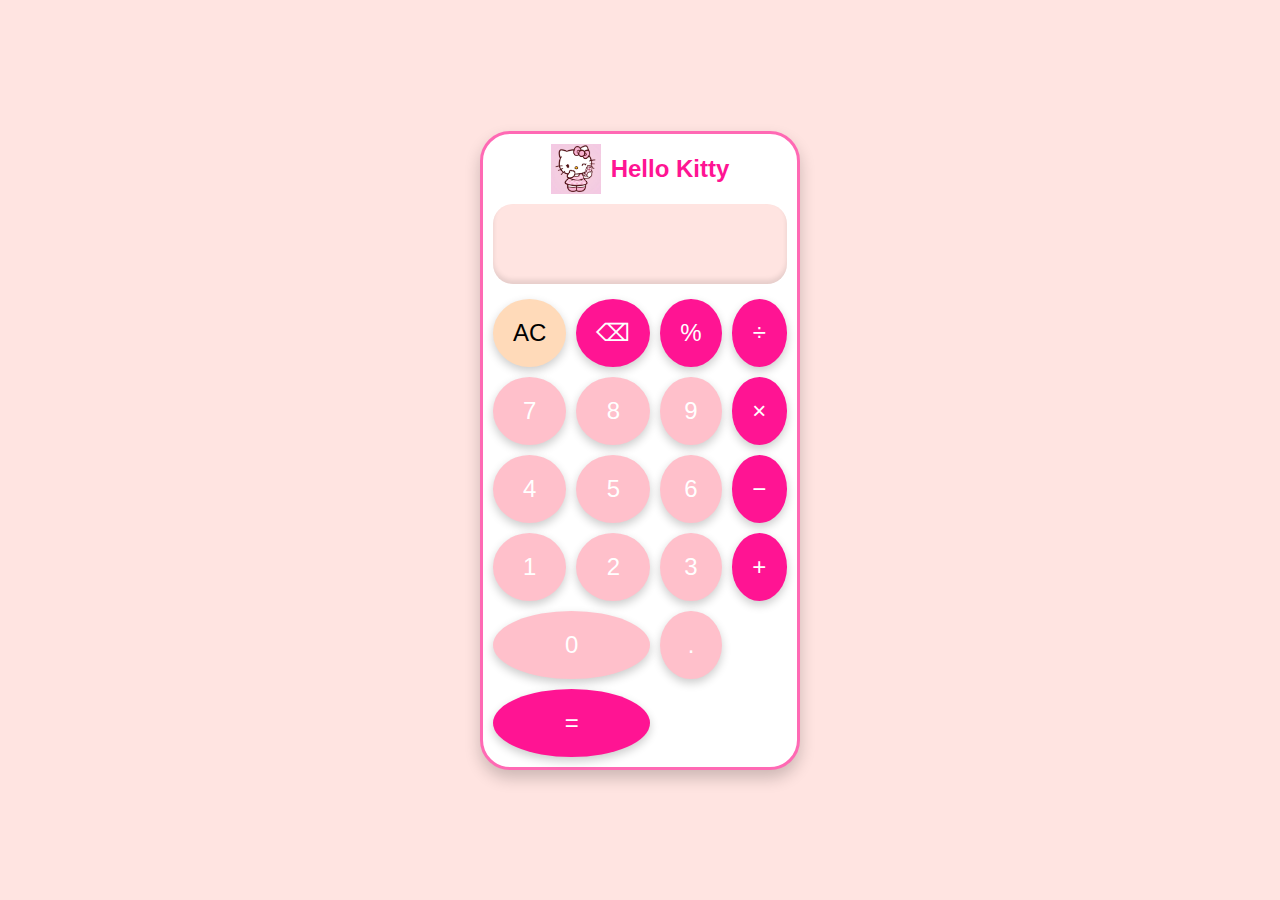
<file: Tugas1/index.html>
<!DOCTYPE html> 
<html lang="en">
<head>
    <meta charset="UTF-8">
    <meta name="viewport" content="width=device-width, initial-scale=1.0">
    <title>Hello Kitty Calculator</title>
    <link rel="stylesheet" href="style.css">
</head>
<body>
    <div class="calculator">
        <div class="header">
            <img src="icon.jpg" alt="Hello Kitty" class="kitty-icon">
            <h2>Hello Kitty</h2>
        </div>
        <div class="display">
            <input type="text" id="display" disabled>
        </div>
        <div class="buttons">
            <button class="button clear" onclick="clearDisplay()">AC</button>
            <button class="button delete" onclick="deleteLast()">⌫</button> <!-- Tombol hapus karakter -->
            <button class="button operator" onclick="appendOperator('%')">%</button>
            <button class="button operator" onclick="appendOperator('/')">÷</button>

            <button class="button number" onclick="appendNumber('7')">7</button>
            <button class="button number" onclick="appendNumber('8')">8</button>
            <button class="button number" onclick="appendNumber('9')">9</button>
            <button class="button operator" onclick="appendOperator('*')">×</button>

            <button class="button number" onclick="appendNumber('4')">4</button>
            <button class="button number" onclick="appendNumber('5')">5</button>
            <button class="button number" onclick="appendNumber('6')">6</button>
            <button class="button operator" onclick="appendOperator('-')">−</button>

            <button class="button number" onclick="appendNumber('1')">1</button>
            <button class="button number" onclick="appendNumber('2')">2</button>
            <button class="button number" onclick="appendNumber('3')">3</button>
            <button class="button operator" onclick="appendOperator('+')">+</button>

            <button class="button number zero" onclick="appendNumber('0')">0</button>
            <button class="button number" onclick="appendNumber('.')">.</button>
            <button class="button equal" onclick="calculateResult()">=</button>
        </div>
    </div>

    <script src="script.js"></script>
</body>
</html>
</file>
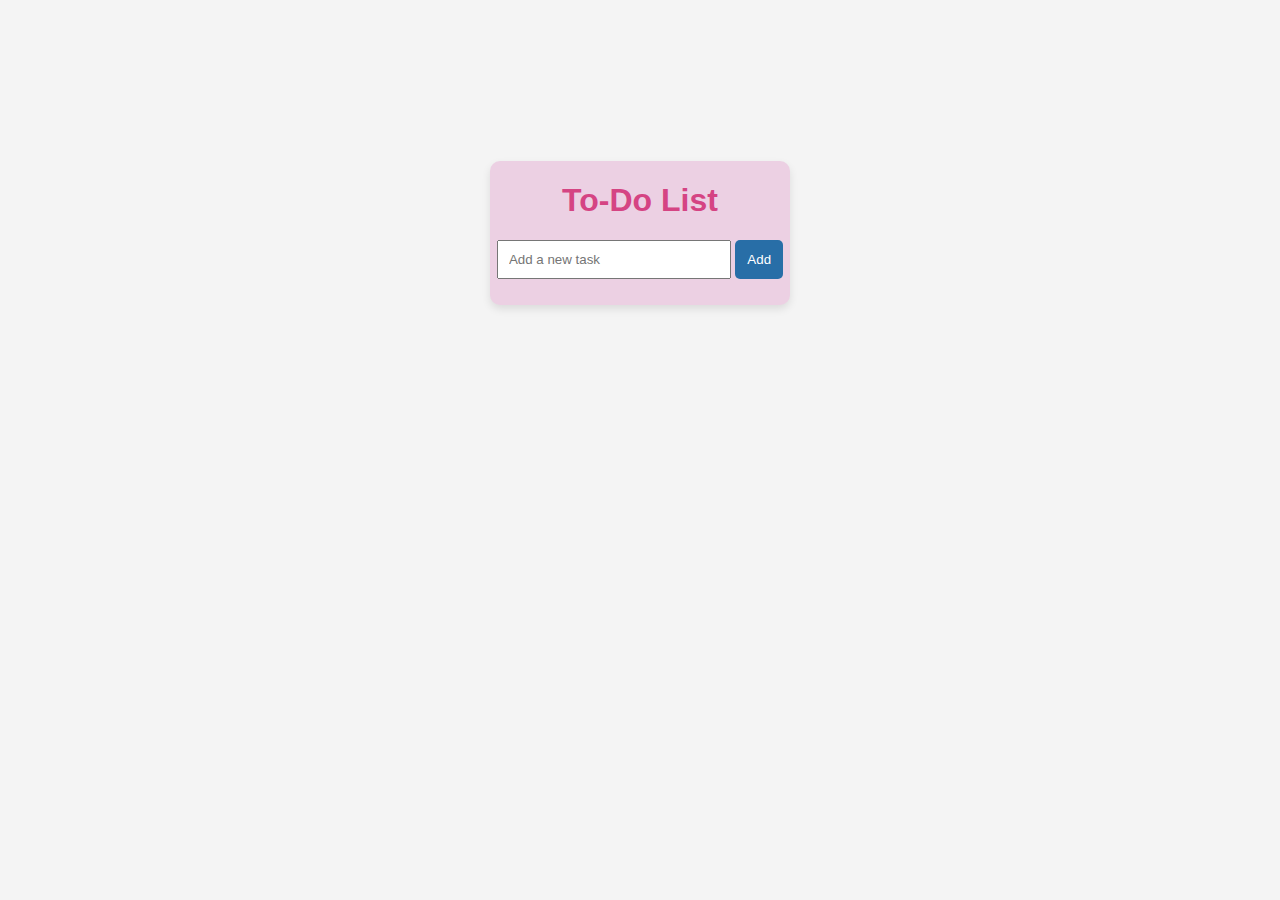
<file: Tugas2/index.html>
<!DOCTYPE html>
<html lang="en">
<head>
    <meta charset="UTF-8">
    <meta name="viewport" content="width=device-width, initial-scale=1.0">
    <title>To-Do List App</title>
    <link rel="stylesheet" href="style.css">
</head>
<body>
    <div class="container">
        <h1>To-Do List</h1>
        <input type="text" id="todo-input" placeholder="Add a new task">
        <button onclick="addTask()">Add</button>
        <ul id="todo-list"></ul>
    </div>

    <script src="script.js"></script>
</body>
</html>
</file>
<file: Tugas1/style.css>
* {
    margin: 0;
    padding: 0;
    box-sizing: border-box;
}

body {
    display: flex;
    justify-content: center;
    align-items: center;
    height: 100vh;
    background-color: #ffe4e1;
    font-family: 'Comic Sans MS', cursive, sans-serif;
}

.calculator {
    background-color: #fff;
    padding: 10px;
    border-radius: 30px;
    box-shadow: 0 8px 16px rgba(0, 0, 0, 0.2);
    width: 320px;
    border: 3px solid #ff69b4;
    position: relative;
}

.header {
    display: flex;
    align-items: center;
    justify-content: center;
    margin-bottom: 10px;
}

.kitty-icon {
    width: 50px;
    margin-right: 10px;
}

h2 {
    color: #ff1493;
    font-size: 24px;
}

.display {
    background-color: #ffe4e1;
    border-radius: 20px;
    padding: 15px;
    margin-bottom: 15px;
    position: relative;
    text-align: right;
    box-shadow: inset 0 -4px 5px rgba(0, 0, 0, 0.1);
}

#display {
    width: 100%;
    height: 50px;
    background-color: transparent;
    border: none;
    color: #ff1493;
    font-size: 36px;
    text-align: right;
}

.buttons {
    display: grid;
    grid-template-columns: repeat(4, 1fr);
    grid-gap: 10px;
}

.button {
    background-color: #ffc0cb;
    color: #fff;
    font-size: 24px;
    padding: 20px;
    border-radius: 50%;
    border: none;
    cursor: pointer;
    transition: all 0.3s ease;
    box-shadow: 0 4px 10px rgba(0, 0, 0, 0.2);
}

.button:hover {
    background-color: #ff69b4;
    transform: scale(1.05);
}

.operator {
    background-color: #ff1493;
}

.operator:hover {
    background-color: #ff77bb;
}

.equal {
    background-color: #ff1493;
    grid-column: span 2;
}

.equal:hover {
    background-color: #ff77bb;
}

.clear {
    background-color: #ffdab9;
    color: black;
}

.clear:hover {
    background-color: #ffb6c1;
}

.zero {
    grid-column: span 2;
}

.delete {
    background-color: #ff1493;
}

.delete:hover {
    background-color: #ff77bb;
}
</file>
<file: Tugas2/style.css>
body {
    font-family: Arial, sans-serif;
    background-color: #f4f4f4;
    display: flex;
    justify-content: center;
    align-items: center;
    height: 50vh;
}

.container {
    background-color: rgb(236, 208, 227);
    padding: 20x;
    border-radius: 10px;
    box-shadow: 0 4px 8px rgba(0, 0, 0, 0.1);
    width: 300px;
    text-align: center;
}

h1 {
    color: #d54483;
}

input {
    width: 70%;
    padding: 10px;
    margin-bottom: 10px;
}

button {
    padding: 12px;
    background-color: #286ea7;
    color: white;
    border: none;
    border-radius: 5px;
    cursor: pointer;
}

ul {
    list-style: none;
    padding: 0;
}

li {
    display: flex;
    justify-content: space-between;
    align-items: center;
    padding: 10px;
    border-bottom: 1px solid #ddd;
}

button.edit {
    background-color: #286ea7;
}

button.delete {
    background-color: #dc3545;
}
</file>
